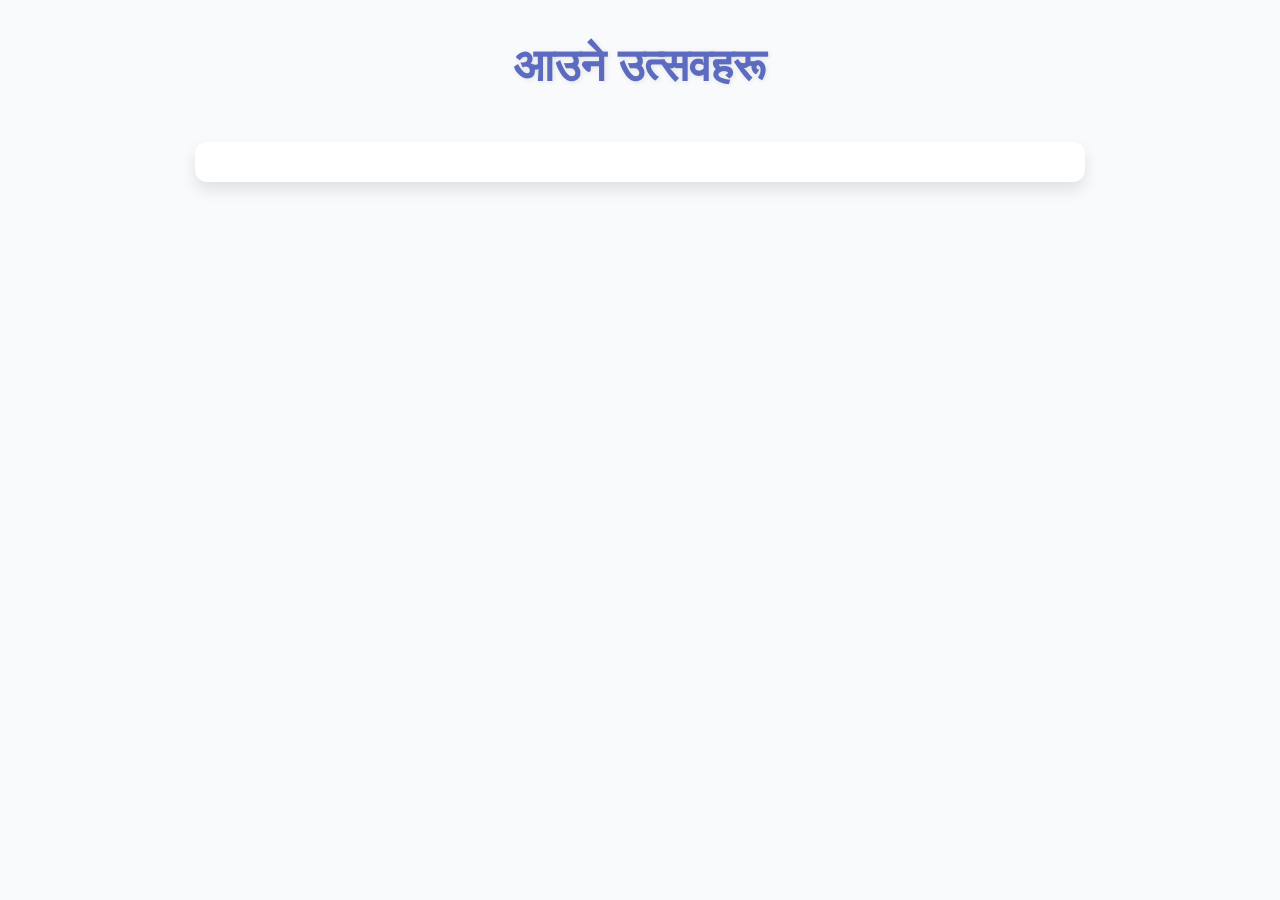
<file: index.html>
<!DOCTYPE html>
<html lang="en">
<head>
    <meta charset="UTF-8">
    <meta name="viewport" content="width=device-width, initial-scale=1.0">
    <title>Upcoming Events</title>
    <style>
        /* General page styling */
        body {
            font-family: 'Arial', sans-serif;
            background-color: #f9fafb;
            margin: 0;
            padding: 0;
            color: #333;
            line-height: 1.6;
        }

        h1 {
            text-align: center;
            margin-top: 30px;
            font-size: 2.8rem;
            color: #5c6bc0;
            text-shadow: 1px 1px 5px rgba(0, 0, 0, 0.1);
        }

        #upcoming-events {
            max-width: 850px;
            margin: 40px auto;
            padding: 20px;
            background-color: #fff;
            border-radius: 12px;
            box-shadow: 0 8px 15px rgba(0, 0, 0, 0.1);
            transition: transform 0.3s ease, box-shadow 0.3s ease;
        }

        #upcoming-events:hover {
            transform: translateY(-5px);
            box-shadow: 0 10px 25px rgba(0, 0, 0, 0.15);
        }

        .event {
            padding: 20px;
            border-bottom: 1px solid #e2e2e2;
            transition: background-color 0.3s ease;
            border-radius: 8px;
            margin-bottom: 15px;
        }

        .event:last-child {
            border-bottom: none;
        }

        .event:hover {
            background-color: #f0f7ff;
            transform: scale(1.02);
        }

        .event-header {
            font-size: 1.3rem;
            color: #4a4a4a;
            font-weight: bold;
        }

        .event-text {
            font-size: 1.2rem;
            margin-top: 8px;
            color: #34495e;
        }

        .date-info {
            font-size: 1rem;
            color: #7f8c8d;
            margin-top: 10px;
        }

        .error {
            color: #e74c3c;
            font-weight: bold;
            margin-top: 20px;
            font-size: 1.1rem;
        }

        .button {
            display: inline-block;
            padding: 10px 20px;
            background-color: #5c6bc0;
            color: white;
            font-size: 1rem;
            border-radius: 25px;
            text-decoration: none;
            transition: background-color 0.3s ease;
        }

        .button:hover {
            background-color: #3f51b5;
        }

        @media (max-width: 768px) {
            h1 {
                font-size: 2.2rem;
            }

            #upcoming-events {
                width: 95%;
            }

            .event {
                padding: 15px;
            }
        }

    </style>
</head>
<body>
    <h1>आउने उत्सवहरू</h1>
    <div id="upcoming-events">
        <!-- Upcoming events will be dynamically added here -->
    </div>

    <!-- Include NepaliDateConverter.js (if available) -->
    <script src="https://drjpoudel.github.io/stotramala/dateconverter.js"></script>
    <script src="https://drjpoudel.github.io/stotramala/upcoming.js"></script>
</body>
</html>
</file>
